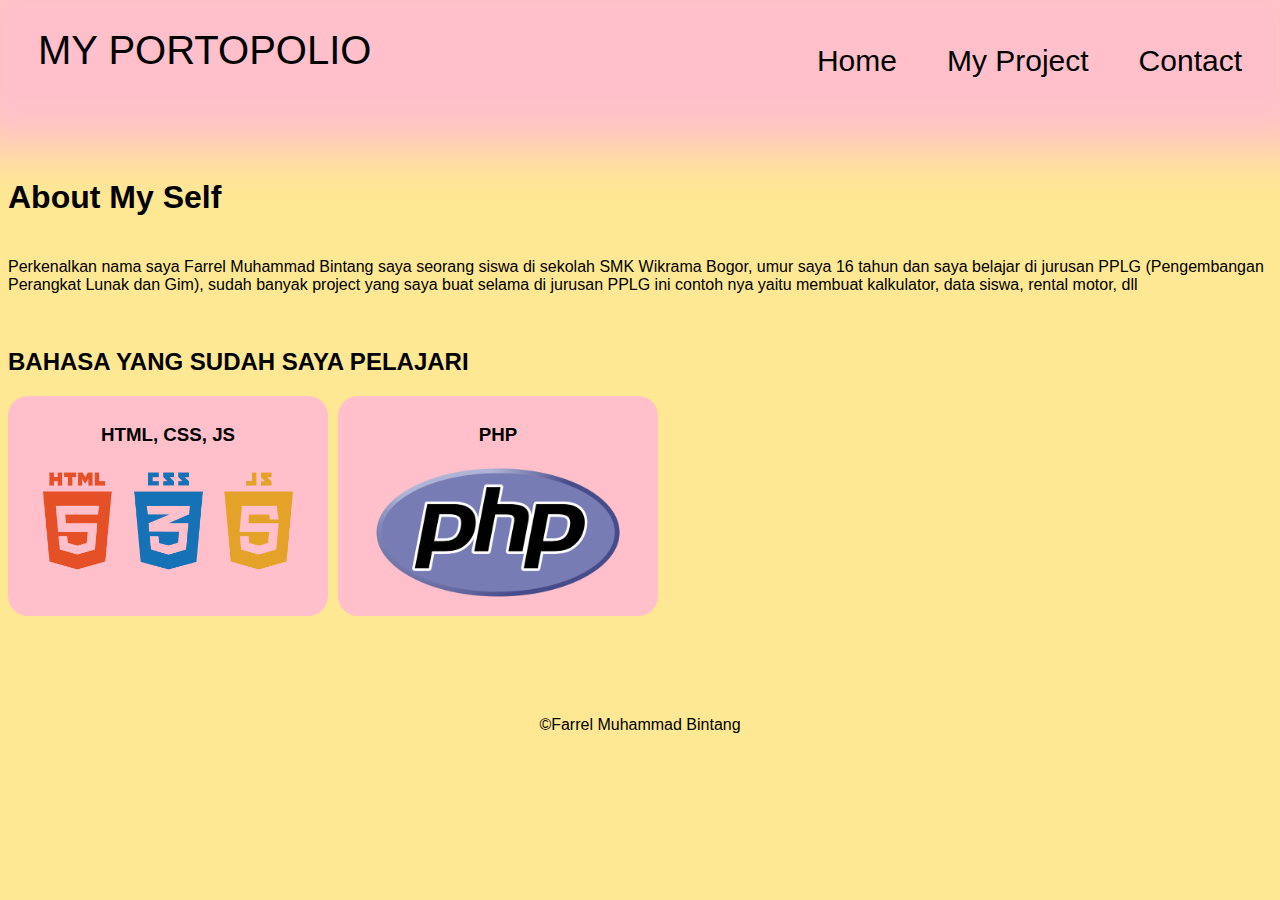
<file: index.html>
<!DOCTYPE html>
<html lang="en">
<head>
    <meta charset="UTF-8">
    <meta name="viewport" content="width=device-width, initial-scale=1.0">
    <title>PORTOPOLIO</title>
    <link rel="stylesheet" href="porto.css">
    
     </script>
</head>
<body>
    <!--navbar-->
    
    <header>
        <div class="logo">
            MY PORTOPOLIO
        </div>
        <nav>
            <ul>
                <li><a href="index.html">Home</a></li>
                <li><a href="myproject.html">My Project</a></li>
                <li><a href="contact.html">Contact</a></li>  
            </ul>
        </nav>
    </header>
   <main>
<div class="pc">
    <article>
        <h1>About My Self</h1>
        <p>Perkenalkan nama saya Farrel Muhammad Bintang saya seorang siswa di sekolah SMK Wikrama Bogor, umur saya 16 tahun dan saya belajar di jurusan PPLG
            (Pengembangan Perangkat Lunak dan Gim), sudah banyak project yang saya buat selama di jurusan PPLG ini contoh nya yaitu membuat kalkulator, data siswa, rental motor, dll </p>
    </article>
</div>
<br>
<div class="bhs">
   <h2> BAHASA YANG SUDAH SAYA PELAJARI</h2>
</div>
   <article>
<div class="sejajar">
    <div class="hcj">
      <h3>HTML, CSS, JS</h3>  
    <img src="img/hcj.png" style="width: 250px" >
    </div>
    <div class="php">
        <h3>PHP</h3>
    <img src="img/php.png" style="width: 250px">       
    </div>
</div>
   </article>
   </main>
   <footer>&copy;Farrel Muhammad Bintang</footer>
</body>
</html>
</file>
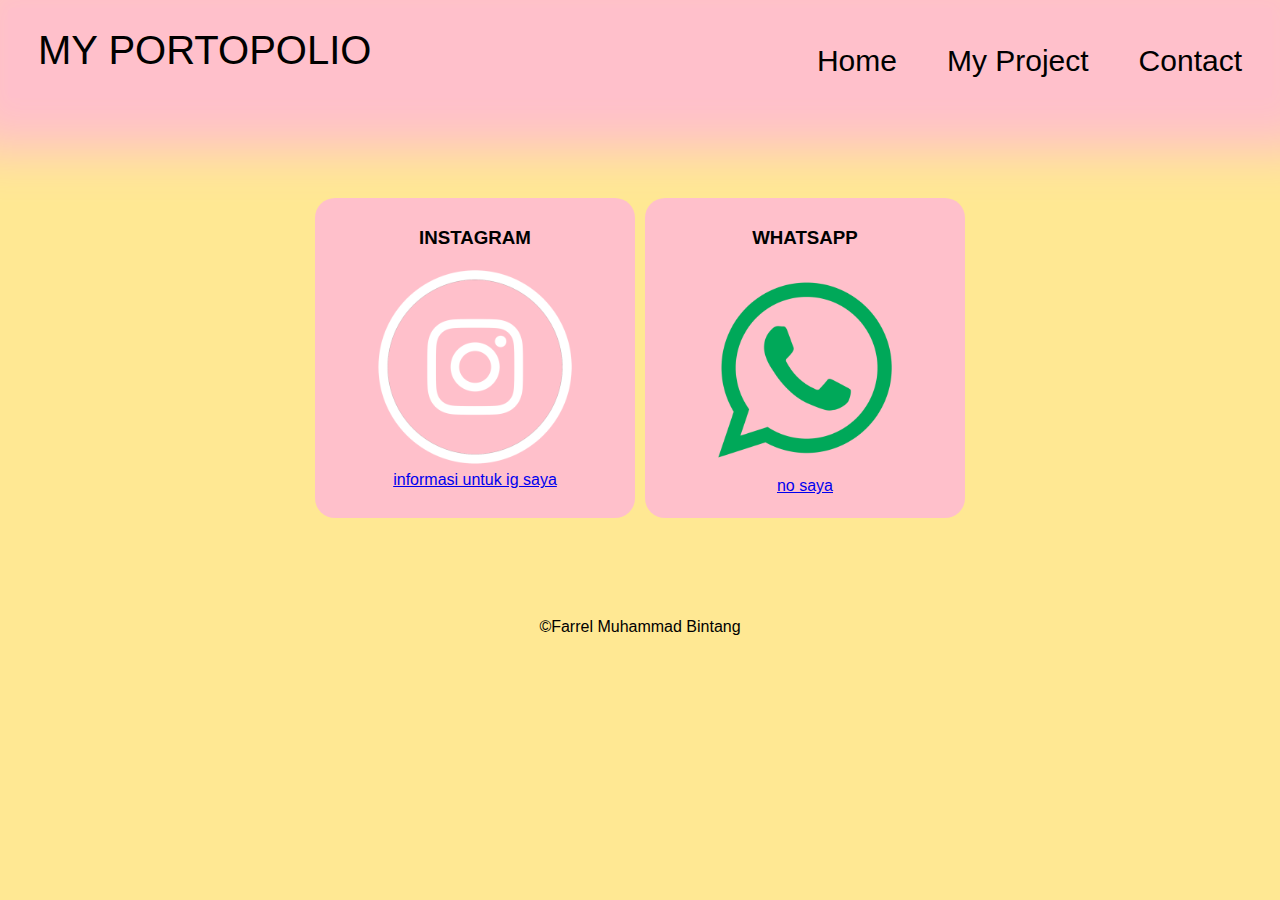
<file: contact.html>
<!DOCTYPE html>
<html lang="en">
<head>
    <meta charset="UTF-8">
    <meta name="viewport" content="width=device-width, initial-scale=1.0">
    <title>PORTOPOLIO</title>
    <link rel="stylesheet" href="porto.css">
</head>
<body>
    <!--navbar-->
 
    <header>
        <div class="logo">
            MY PORTOPOLIO
        </div>
        <nav>
            <ul>
                <li><a href="index.html">Home</a></li>
                <li><a href="myproject.html">My Project</a></li>
                <li><a href="contact.html">Contact</a></li>  
            </ul>
        </nav>
    </header>
    <main class="main-f">
        <div class="jjr">
        <div class="ig">
            <article>
                <h3>INSTAGRAM</h3>
                <aside><img src="img/ig2.png" style="width: 200px"></aside>
            </article>
            <a href="https://www.instagram.com/farrelbintang1/" target="_blank">informasi untuk ig saya</a>
            </div>
            
            <div class="wa">
                <article>
                    <h3>WHATSAPP</h3>
                    <aside><img src="img/wa.png" style="width: 290px"></aside>
                    </article>
            <a href="https://wa.me/+6285697715481" target="_blank">no saya</a>
        </div>
    </div>
    </main>
    <footer>&copy;Farrel Muhammad Bintang</footer>
   
</body>
</html>
</file>
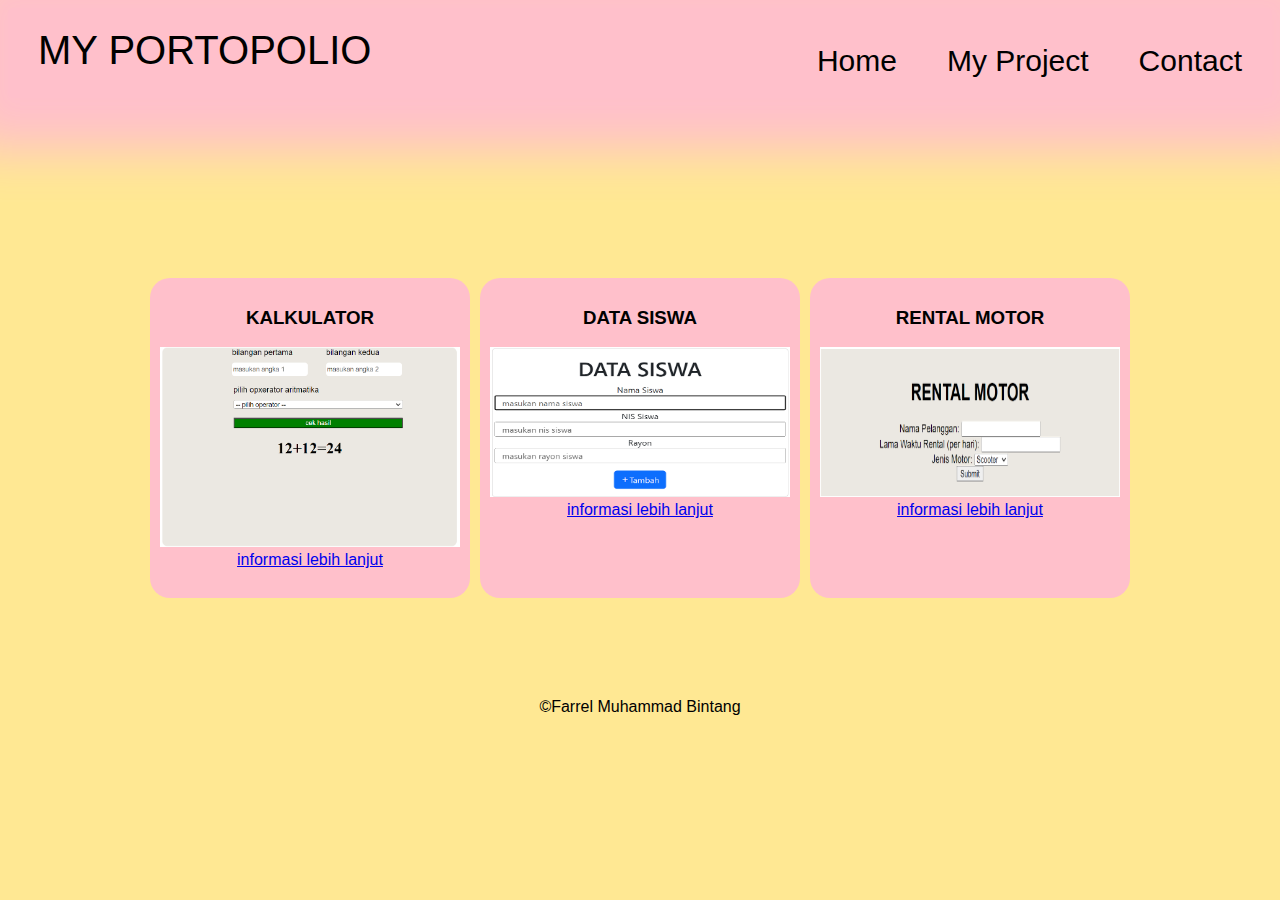
<file: myproject.html>
<!DOCTYPE html>
<html lang="en">

<head>
    <meta charset="UTF-8">
    <meta name="viewport" content="width=device-width, initial-scale=1.0">
    <title>PORTOPOLIO</title>
    <link rel="stylesheet" href="porto.css">
</head>
<body>
    <!--navbar-->

    <header>
        <div class="logo">
            MY PORTOPOLIO   
        </div>
        <nav>
            <ul>
                <li><a href="index.html">Home</a></li>
                <li><a href="myproject.html">My Project</a></li>
                <li><a href="contact.html">Contact</a></li>
            </ul>
        </nav>
    </header>
    <main class="main2">
        <div class="jajar">
            <div class="kalku" alt="jpg">
                <article>
                    <h3>KALKULATOR</h3>
                    
                </article>
                <div class="kal">
                    <aside><img src="img/Ss.png" height="200" width="300"></aside>
                </div>
                <a href="http://farrelmbntg.42web.io/projectatsfmb/" target="_blank">informasi lebih lanjut</a>


            </div>
            <div class="dasi">
                <article>
                    <h3>DATA SISWA</h3>
                    
                </article>
                <aside><img src="img/Sd.png" height="150" width="300"></aside>
                <a href="http://farrelmbntg.42web.io/CRUD/" target="_blank">informasi lebih lanjut</a>
            </div>

            <div class="remot">
                <article>
                    <h3>RENTAL MOTOR</h3>
                    
                </article>
                <aside><img src="img/Sc.png"  height="150" width="300"></aside>
                <a href="http://farrelmb.infinityfreeapp.com/rental/?i=1" target="_blank">informasi lebih lanjut</a>
            </div>

        </div>
    </main>
    <footer>&copy;Farrel Muhammad Bintang</footer>


</body>

</html>
</file>
<file: porto.css>
body{
   
    font-family: 'Gill Sans', 'Gill Sans MT', Calibri, 'Trebuchet MS', sans-serif;
    background-color: #FFE893;
}

li{
    list-style-type: none;
    float: left;
    margin-left: 50px;
    
}

header{
    background-color: pink;
    display: flex;
    padding: 20px 30px;
    justify-content: space-between;
    height: 50px;
    border-radius: 5px;
    box-shadow: 2px 2px 50px 50px pink;
}

.logo{
    font-size: 40px;
}

nav li a{
    text-decoration: none;
    color: black;
    font-size: 30px;
}

nav li :hover{
    font-size: 30px;
    font-weight: 30px;
    
    color: white;
    border-radius: 1px;
}

p  {
    padding-top: 20px;
}

.pc{
    padding-top: 60px;
    color: black;
}
.sejajar {
    display: flex;
}

.hcj {
    width: 300px;
    background-color: pink;
    height: 200px;
    border-radius: 20px;
    text-align: center;
    padding: 10px;
    
}
.php {
    width: 300px;
    background-color: pink;
    height: 200px;
    border-radius: 20px;
    text-align: center;
    padding: 10px;
    margin-left: 10px;
}
footer{
    display: flex;
    justify-content: center;
    margin-top: 100px;
    color: black;
}

.kalku{
    width: 300px;
    background-color: pink;
    height: 300px;
    border-radius: 20px;
    text-align: center;
    padding: 10px;
    margin-top: 100px;
    color: black;
    
}

.dasi{
    width: 300px;
    background-color: pink;
    height: 300px;
    border-radius: 20px;
    text-align: center;
    padding: 10px;
    margin-top: 100px;
    padding-left: 10px;
    margin-left: 10px;
    color: black;
}

.remot{
    width: 300px;
    background-color: pink;
    height: 300px;
    border-radius: 20px;
    text-align: center;
    padding: 10px;
    margin-top: 100px;
    padding-left: 10px;
    margin-left: 10px;
    color: black;
}
.jajar{
    display: flex;
    justify-content: center;
    margin-top: 5rem;
    color: aliceblue;
}

.ig{
    width: 300px;
    background-color: pink;
    height: 300px;
    border-radius: 20px;
    text-align: center;
    padding: 10px;
    margin-top: 100px;

}
.wa{
    width: 300px;
    background-color: pink;
    height: 300px;
    border-radius: 20px;
    text-align: center;
    padding: 10px;
    margin-top: 100px;
    margin-left: 10px;
}

.jjr{
    display: flex;
    justify-content: center;
    flex-wrap: wrap;
}

.bhs{
    color: black;
}


@media screen and (max-width: 800px) {
    body{
        background-color: rgb(215, 149, 194);
    }
    .jajar{
        display: inline-block;
    } 
    .jjr{
        display: inline-block;
    }
    header{
        height: 100px;
    }
   
    .main-f {
        display: flex;
        justify-content: center;
    }
    .main2{
        display: flex;
        justify-content: center;  
    }
}

@media screen and (max-width: 500px) {
    body{
        background-color: bisque;
    }
    .logo{
        font-size: 2rem;
    }
    header{
        flex-direction: column;
        gap: 20px;
        height: 100px;
    }
    nav li{    
        margin-left: 20px;    
    }
    .php{
        height: 280px;
    }
    .hcj{
        height: 240px;
    }
    .main-f {
        display: flex;
        justify-content: center;
    }
    .main2{
        display: flex;
        justify-content: center;  
    }

}
</file>
